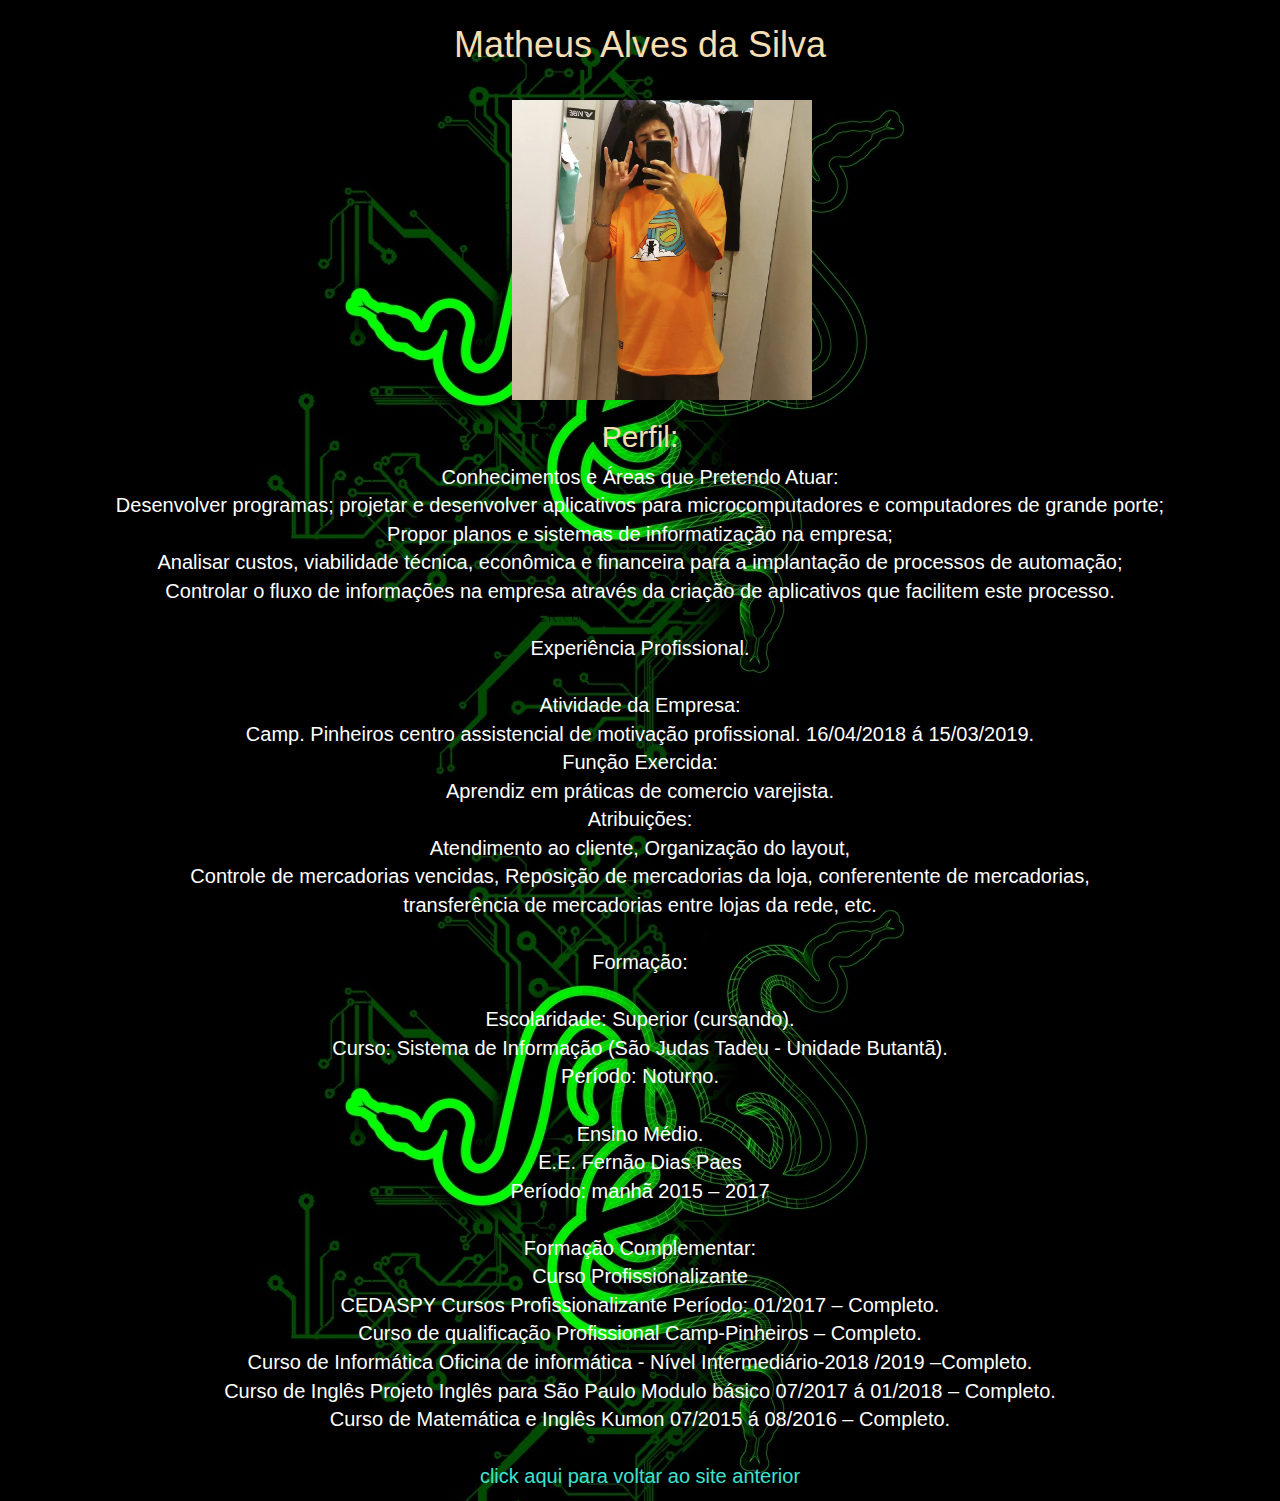
<file: index.html3.html>
<!DOCTYPE html>
<html lange= "pt-br"> 
    <head>
        <title> MATHEUS ALVES </title> 
        <meta charset ="utf-8"/>
        <link href="css/css.css" rel="stylesheet"/> 
        <link rel="stylesheet" href="https://maxcdn.bootstrapcdn.com/bootstrap/3.3.7/css/bootstrap.min.css">
        <script src="https://ajax.googleapis.com/ajax/libs/jquery/3.1.1/jquery.min.js"></script>
        <script src="https://maxcdn.bootstrapcdn.com/bootstrap/3.3.7/js/bootstrap.min.js"></script>
        <link href="https://fonts.googleapis.com/css?family=Cabin&display=swap" rel="stylesheet">
        <link href="https://cdnjs.cloudflare.com/ajax/libs/font-awesome/5.11.2/css/all.css" rel="stylesheet">


        <style type ="text/css">
        body {
            background: url(imagens/foto001.jpg)
        }
        h1 {
            text-align: center;
            color: wheat;
        }
        h2 {
            text-align: center;
            color: wheat;
        }
        p {
            text-align: center
        }
        img {
            margin-left: 40%;
        }
        </style>

    </head>      
    <body>
        <h1> Matheus Alves da Silva </h1><br>
            <img src = " imagens/matheus.jpg" width ="300"  heigth ="500" />
        <h2> Perfil: </h2>    
            <p style="font-size: 20px">
                Conhecimentos e Áreas que Pretendo Atuar: <br>
                Desenvolver programas; projetar e desenvolver aplicativos para microcomputadores e computadores de grande porte;<br>
                Propor planos e sistemas de informatização na empresa;<br>
                Analisar custos, viabilidade técnica, econômica e financeira para a implantação de processos de automação; <br>
                Controlar o fluxo de informações na empresa através da criação de aplicativos que facilitem este processo.<br>
                <br>
                Experiência Profissional.<br>
                <br>
                Atividade da Empresa:<br>
                Camp. Pinheiros centro assistencial de motivação profissional. 16/04/2018 á 15/03/2019.<br>
                Função Exercida:<br>
                Aprendiz em práticas de comercio varejista.<br>
                Atribuições:<br>
                Atendimento ao cliente, Organização do layout, <br>
                Controle de mercadorias vencidas, Reposição de mercadorias da loja, conferentente de mercadorias,<br>
                transferência de mercadorias entre lojas da rede, etc.<br>
                <br>
                Formação:<br>
                <br>  
                Escolaridade: Superior (cursando).<br>
                Curso: Sistema de Informação (São Judas Tadeu - Unidade Butantã).<br>
                Período: Noturno.<br>
                <br>
                Ensino Médio.<br>
                E.E. Fernão Dias Paes   <br>
                Período: manhã 2015 – 2017<br>
                <br>
                Formação Complementar:<br>
                Curso Profissionalizante <br>
                CEDASPY Cursos Profissionalizante Período: 01/2017 – Completo.<br>
                Curso de qualificação Profissional Camp-Pinheiros – Completo.<br>
                Curso de Informática Oficina de informática - Nível Intermediário-2018 /2019 –Completo.<br>
                Curso de Inglês Projeto Inglês para São Paulo Modulo básico 07/2017 á 01/2018 – Completo.<br>
                Curso de Matemática e Inglês Kumon 07/2015 á 08/2016 – Completo.<br>
                <br>
                <a href="index.html" style="color: turquoise">click aqui para voltar ao site anterior </a>
            </p>

    </body>    
</html>
</file>
<file: css/css.css>
/* CSS */
body {
    background: url(../imagens/fundo001.jpg);
    background-repeat: no-repeat;
    background-size: cover;
}
h1 {
    font-family: 'Cabin', sans-serif;
    padding: 5px;
    color: white;
    
}

p {
    color:white
}
h2 {
    color: white;
    
}
</file>
